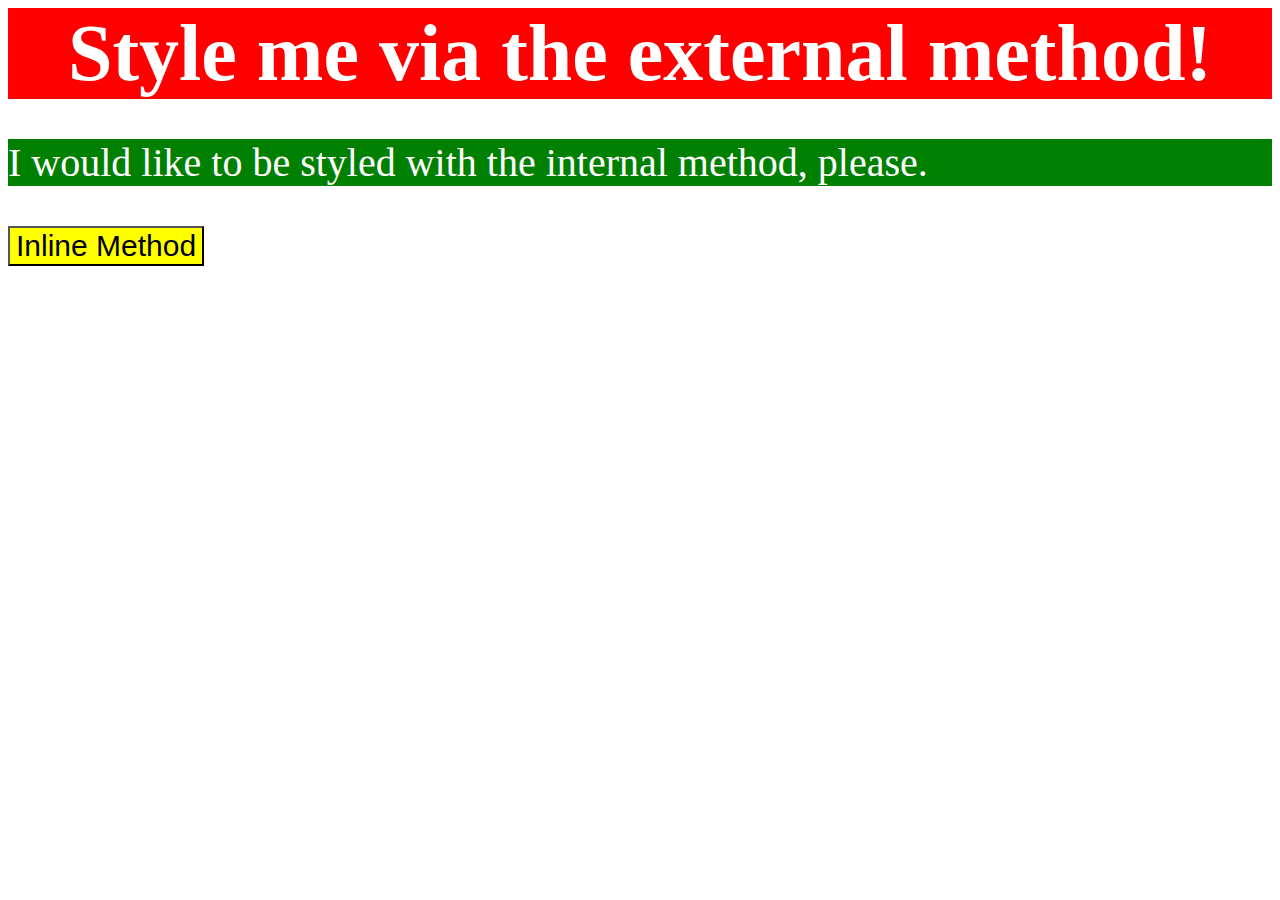
<file: foundations/01-css-methods/index.html>
<!DOCTYPE html>
<html lang="en">
  <head>
    <meta charset="UTF-8">
    <meta http-equiv="X-UA-Compatible" content="IE=edge">
    <meta name="viewport" content="width=device-width, initial-scale=1.0">
    <title>Methods for Adding CSS</title>
    <link rel="stylesheet" href="styles.css">
    <style>
      p {
        color: white;
        background-color: green;
        font-size: 40px;
      }
    </style>
  </head>
  <body>
    <div>Style me via the external method!</div>
    <p>I would like to be styled with the internal method, please.</p>
    <button style="background-color: yellow; font-size: 30px">Inline Method</button>
  </body>
</html>
</file>
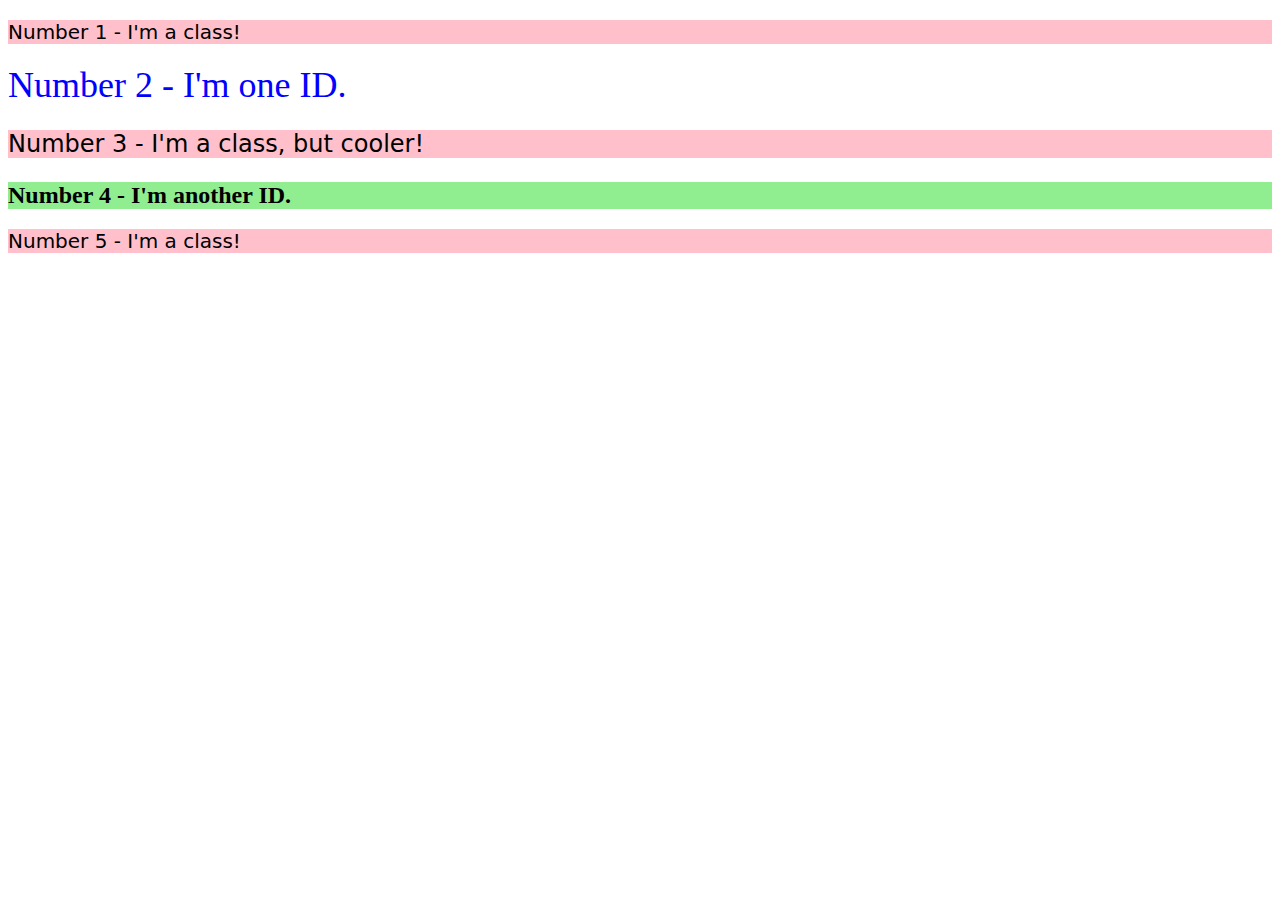
<file: foundations/02-class-id-selectors/index.html>
<!DOCTYPE html>
<html lang="en">
  <head>
    <meta charset="UTF-8">
    <meta http-equiv="X-UA-Compatible" content="IE=edge">
    <meta name="viewport" content="width=device-width, initial-scale=1.0">
    <title>Class and ID Selectors</title>
    <link rel="stylesheet" href="style.css">
  </head>
  <body>
    <p class="background" id="first">Number 1 - I'm a class!</p>
    <div id="second">Number 2 - I'm one ID.</div>
    <p class="background third" >Number 3 - I'm a class, but cooler!</p>
    <div id="fourth">Number 4 - I'm another ID.</div>
    <p class="background fifth">Number 5 - I'm a class!</p>
  </body>
</html>
</file>
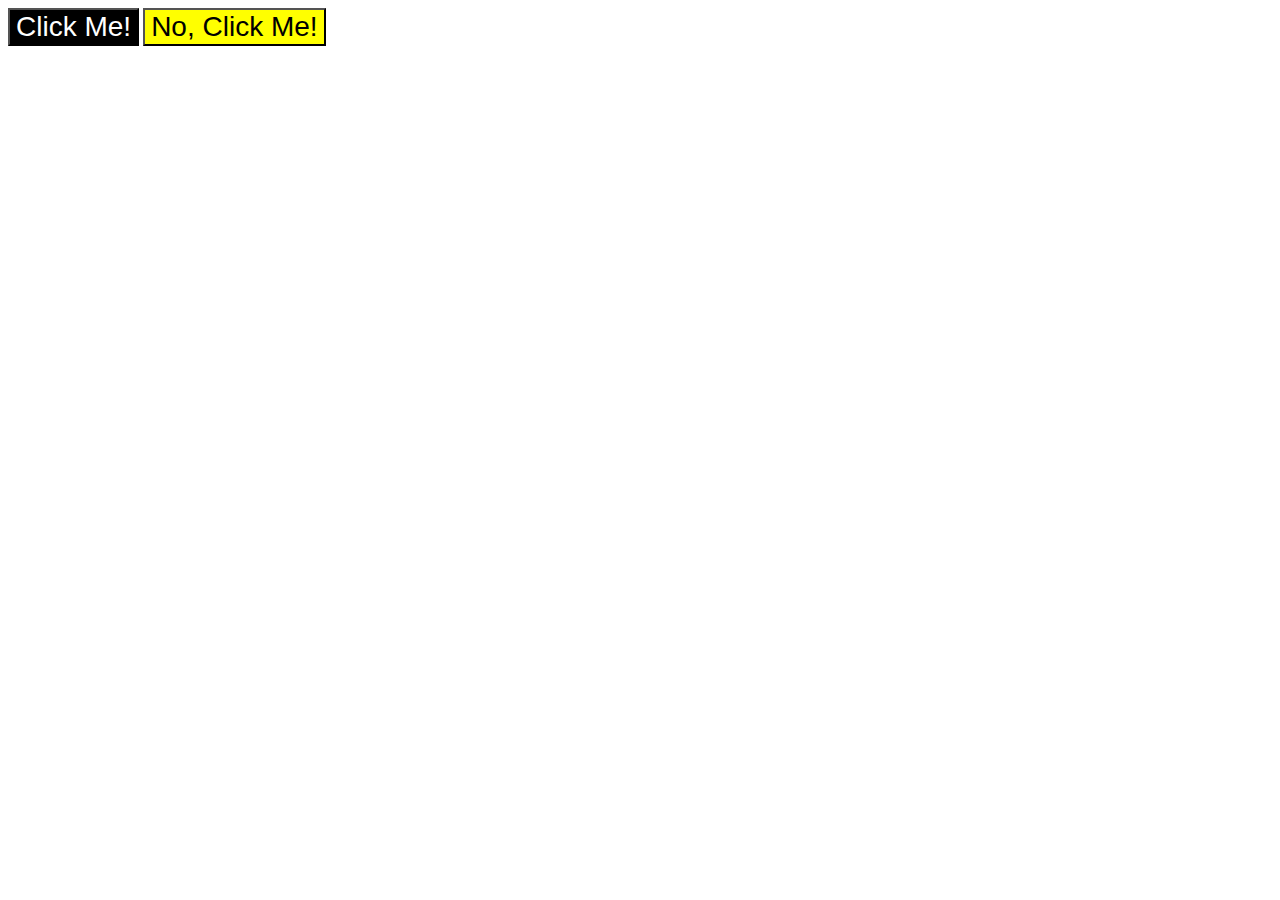
<file: foundations/03-grouping-selectors/index.html>
<!DOCTYPE html>
<html lang="en">
  <head>
    <meta charset="UTF-8">
    <meta http-equiv="X-UA-Compatible" content="IE=edge">
    <meta name="viewport" content="width=device-width, initial-scale=1.0">
    <title>Grouping Selectors</title>
    <link rel="stylesheet" href="style.css">
  </head>
  <body>
    <button class="first">Click Me!</button>
    <button class="second">No, Click Me!</button>
  </body>
</html>
</file>
<file: foundations/01-css-methods/styles.css>
div {
    color: white;
    background-color: red;
    font-size: 80px;
    font-weight: bold;
    text-align: center;
}
</file>
<file: foundations/02-class-id-selectors/style.css>
.background {
    background-color: pink;
    color: black;
    font-size: 20px;
    font-family:Verdana, "DejaVu Sans", sans-serif
}

#second {
    color: blue;
    font-size: 36px;
}

.background.third {
    font-size: 24px;
}

#fourth {
    background-color: lightgreen;
    font-size: 24px;
    font-weight: bold;
}
</file>
<file: foundations/03-grouping-selectors/style.css>
.first {
    background-color: black;
    color: white;
}

.second {
    background-color: yellow;
}

.first,
.second {
    font-size: 28px;
    font-family: Helvetica, "Times New Roman", sans-serif
}
</file>
